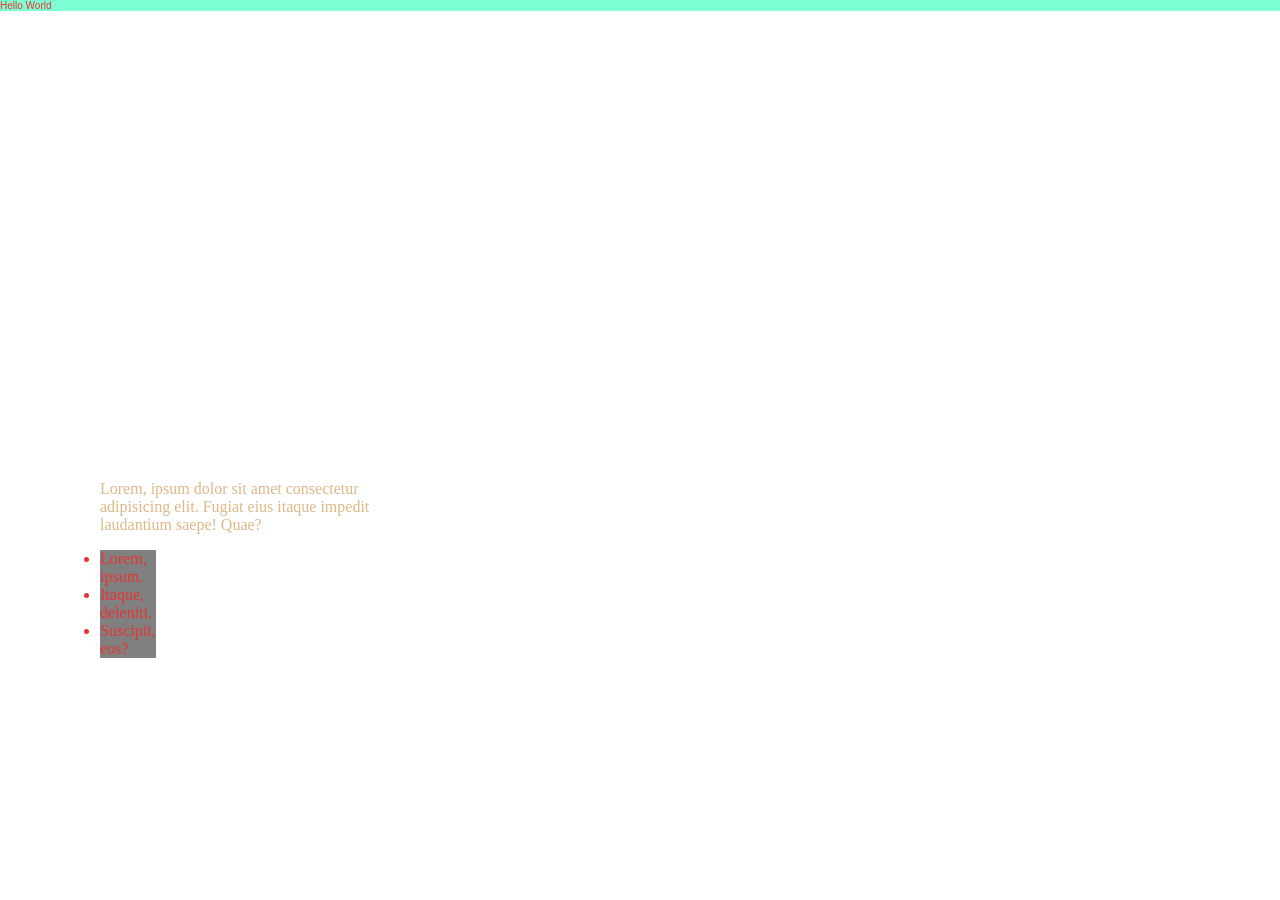
<file: index.html>
<!DOCTYPE html>
<html lang="en">
<head>
  <meta charset="UTF-8">
  <meta http-equiv="X-UA-Compatible" content="IE=edge">
  <meta name="viewport" content="width=device-width, initial-scale=1.0">
  <title>Document</title>
  <link rel="stylesheet" href="/css/style.css">
</head>
<body>
  <div class="conteiner">
  <nav>
    <ul>
      <li>Lorem, ipsum.</li>
      <li>Itaque, deleniti.</li>
      <li>Suscipit, eos?</li>
    </ul>
  </nav>
</div>
  <div class="text">
    Hello World
  </div>
<p class="box">Lorem, ipsum dolor sit amet consectetur adipisicing elit. Fugiat eius itaque impedit laudantium saepe! Quae?</p>
</body>
</html>
</file>
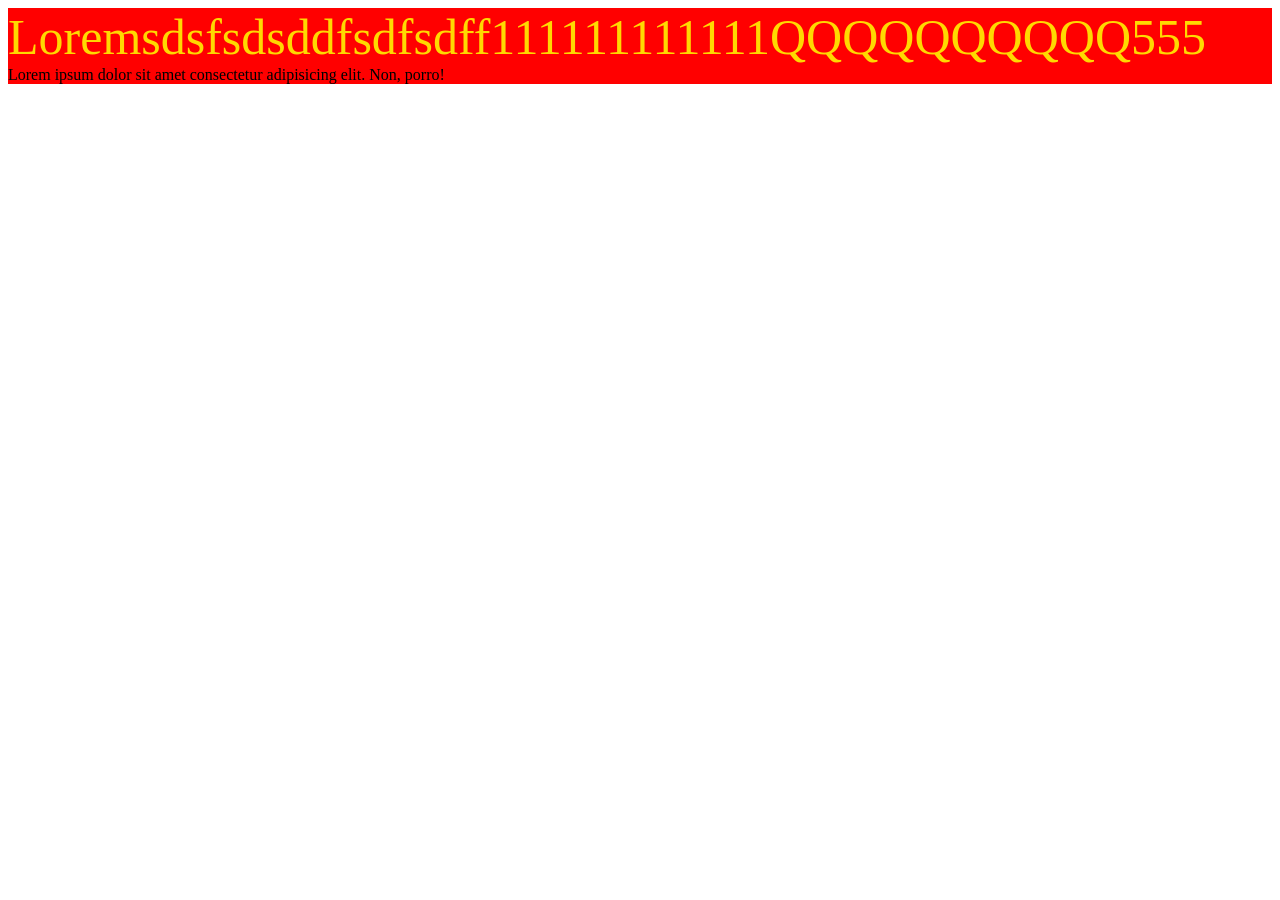
<file: app/index.html>
<!DOCTYPE html>
<html lang="en">
<head>
    <meta charset="UTF-8">
    <meta http-equiv="X-UA-Compatible" content="IE=edge">
    <meta name="viewport" content="width=device-width, initial-scale=1.0">
    <title>Document</title>
<link rel="stylesheet" href="./css/style.min.css">
</head>
<!-- <style>div{
    color:red;
    background-color: blue;
}</style> -->
<body>
   <div class="first" >Loremsdsfsdsddfsdfsdff111111111111QQQQQQQQQQ555</div>
<div class="second"> Lorem ipsum dolor sit amet consectetur adipisicing elit. Non, porro!</div>
    
</body>
</html>
</file>
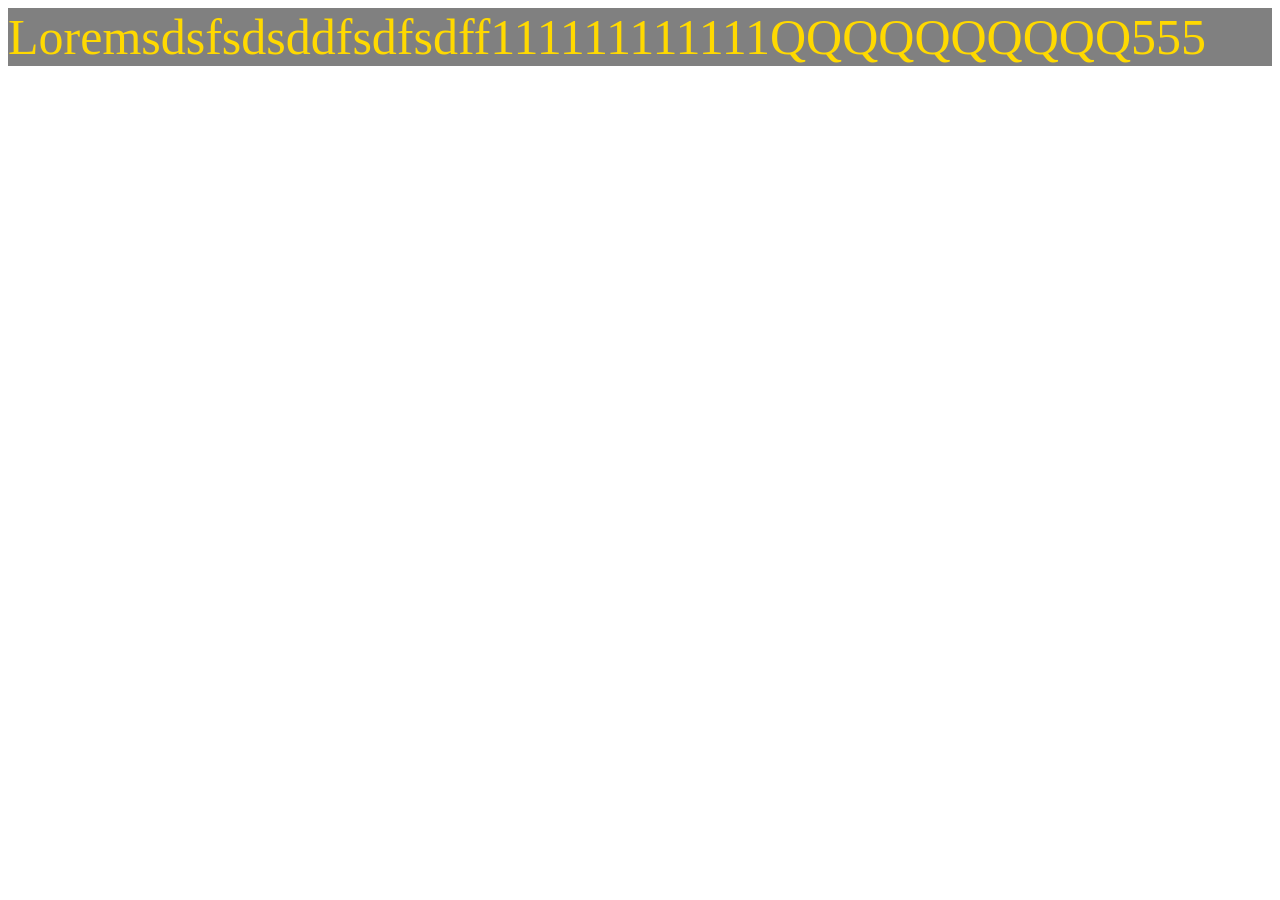
<file: dist/index.html>
<!DOCTYPE html>
<html lang="en">
<head>
    <meta charset="UTF-8">
    <meta http-equiv="X-UA-Compatible" content="IE=edge">
    <meta name="viewport" content="width=device-width, initial-scale=1.0">
    <title>Document</title>
<link rel="stylesheet" href="./css/style.min.css">
</head>
<!-- <style>div{
    color:red;
    background-color: blue;
}</style> -->
<body>
   <div>Loremsdsfsdsddfsdfsdff111111111111QQQQQQQQQQ555</div>

    
</body>
</html>
</file>
<file: css/style.css>
* {
  padding: 0px;
  margin: 0px; }

.text {
  background-color: aquamarine;
  color: #e93232;
  font-family: sanf-serif ,Arial;
  font-size: 10px; }

nav {
  position: fixed;
  top: 100px; }
  nav ul {
    background-color: gray;
    color: #e93232; }
    nav ul:hover {
      background-color: yellow; }

p {
  color: #e93232; }
  p:hover {
    color: black; }

.box {
  width: 300px;
  height: 300px;
  position: absolute;
  top: 70%;
  transform: translate(-50%, -50%);
  left: 250px;
  color: burlywood; }
  .box:hover {
    background-color: gold; }

.conteiner {
  position: absolute;
  top: 50%;
  transform: translate(-50%, -50%);
  left: 100px;
  background-color: gray; }
</file>
<file: app/css/style.min.css>
.first{background-color:red;color:#ffd900;font-size:50px}.second{background-color:red}.box{background-color:#ff0}.cox-lg-5{width:5}.cox-lg-6{width:6}.cox-lg-7{width:7}.cox-lg-8{width:8}.cox-lg-9{width:9}.cox-lg-10{width:10}.cox-lg-11{width:11}.cox-lg-12{width:12}
</file>
<file: dist/css/style.min.css>
div{background-color:gray;color:#ffd900;font-size:50px}.box{background-color:#ff0}
</file>
